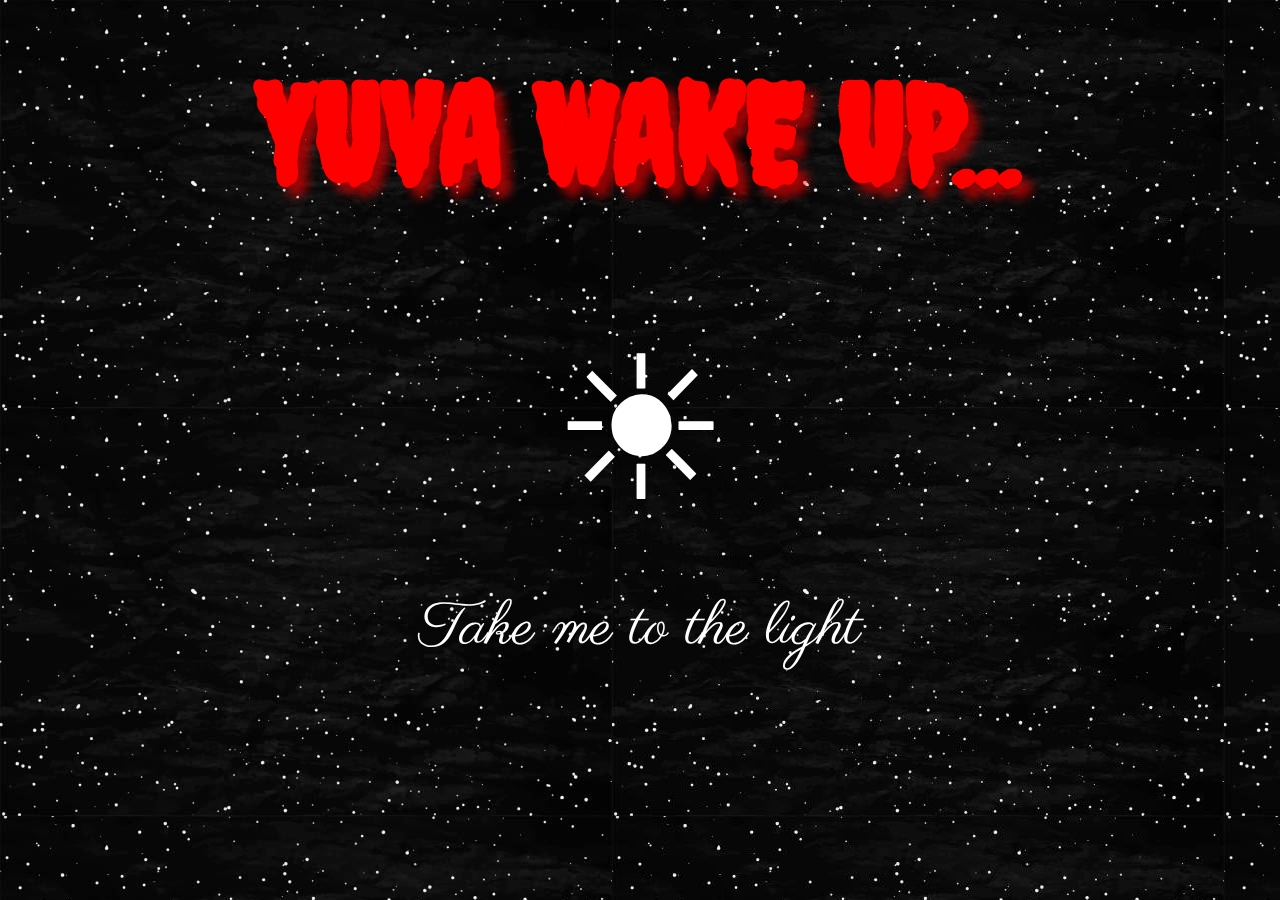
<file: index.html>
<!DOCTYPE html>

<html>




    <head>
        <title> WAKE UP </title>

        <link rel = "stylesheet" href = "indexStyle.css">

        <link rel="preconnect" href="https://fonts.googleapis.com">
        <link rel="preconnect" href="https://fonts.gstatic.com" crossorigin>
        <link href="https://fonts.googleapis.com/css2?family=Creepster&family=Roboto:ital,wght@0,100..900;1,100..900&display=swap" rel="stylesheet">


        <link rel="preconnect" href="https://fonts.googleapis.com">
        <link rel="preconnect" href="https://fonts.gstatic.com" crossorigin>
        <link href="https://fonts.googleapis.com/css2?family=Creepster&family=Parisienne&family=Roboto:ital,wght@0,100..900;1,100..900&display=swap" rel="stylesheet">
    </head>


    <body class = "start-page">
        
        <div class = "index-title">
            <h1 class = "title-text">
                YUVA WAKE UP...
            </h1>

        </div>

        <div id = "index-sun">
            
            <div class = "sun">
                &#9728;
                
            </div>
            <div class="sun-text">Take me to the light</div>

        </div>

        <script src="script.js"></script>

    </body>



</html>
</file>
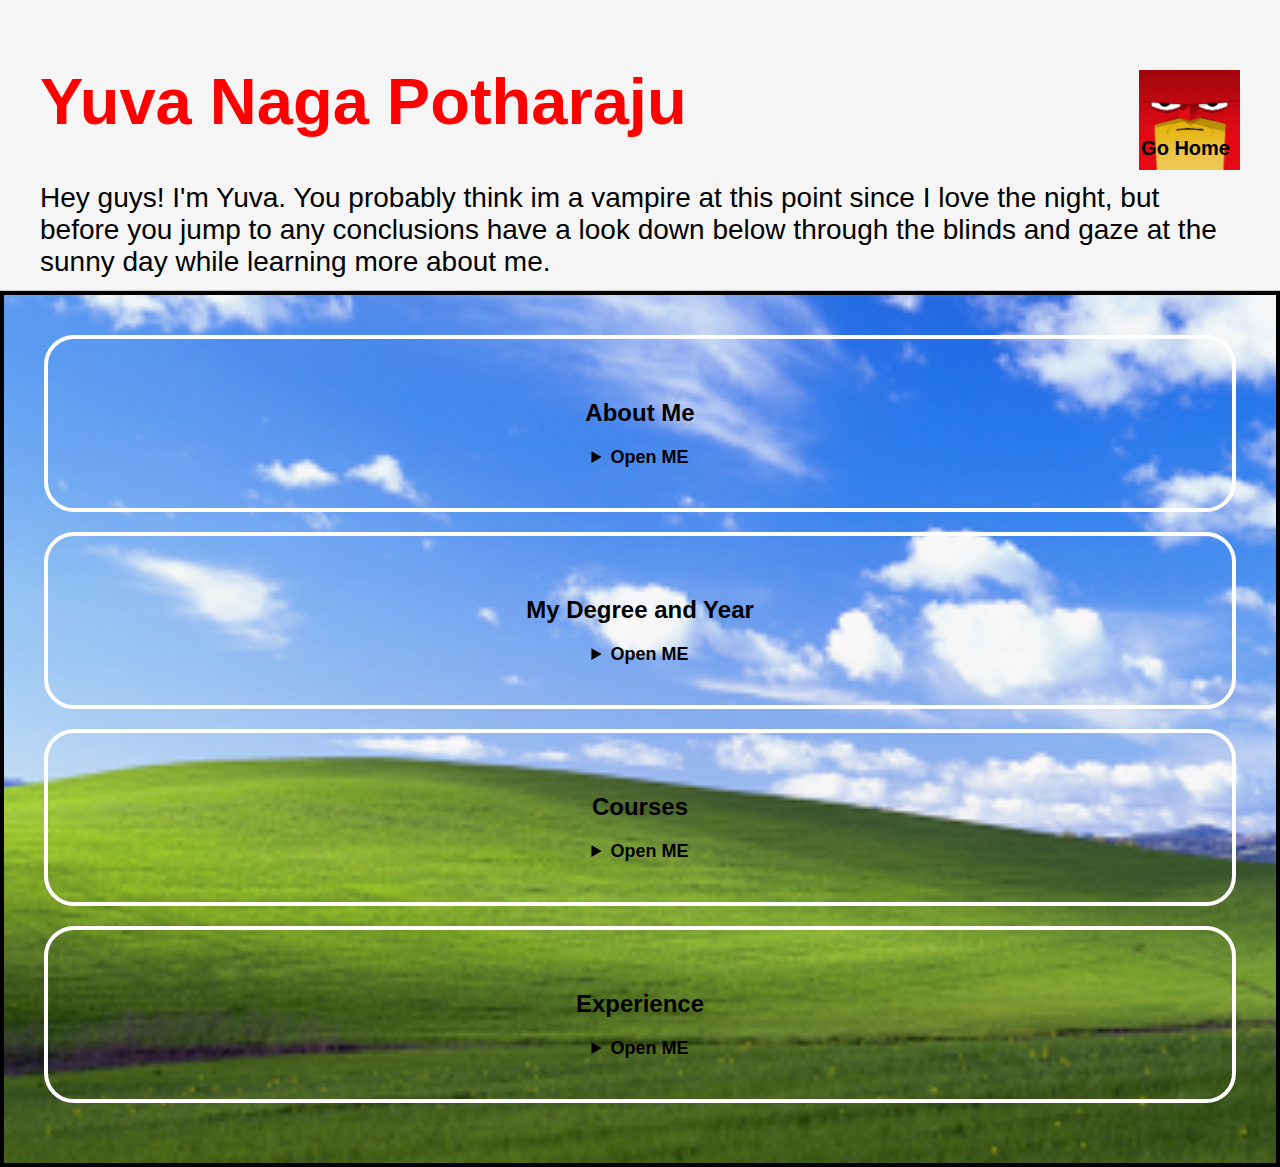
<file: main.html>
<!DOCTYPE html>

<html>




    <head>
        <title> WAKE UP </title>

        <link rel = "stylesheet" href = "main.css">

        <link rel="preconnect" href="https://fonts.googleapis.com">
        <link rel="preconnect" href="https://fonts.gstatic.com" crossorigin>
        <link href="https://fonts.googleapis.com/css2?family=Creepster&family=Roboto:ital,wght@0,100..900;1,100..900&display=swap" rel="stylesheet">


        <link rel="preconnect" href="https://fonts.googleapis.com">
        <link rel="preconnect" href="https://fonts.gstatic.com" crossorigin>
        <link href="https://fonts.googleapis.com/css2?family=Creepster&family=Parisienne&family=Roboto:ital,wght@0,100..900;1,100..900&display=swap" rel="stylesheet">
    </head>


    <body class="main-page">

    <div class="banner">
    <div class="banner-text">
        <h1 class="name">Yuva Naga Potharaju</h1>
        <p class="description">
            Hey guys! I'm Yuva. You probably think im a vampire at this point since I love the night, but before you jump to any conclusions have a look down below through the blinds and gaze at the sunny day while learning more about me.
             
        </p>
    </div>

        <div id="banner-logo">
            <img src="NETFLIX.png" />
        <div class="logo-text">Go Home</div>
    </div>
</div>

    <div class="window">
        <div class="quadrant">
            <h2>About Me</h2>
            <details>
                <summary>Open ME</summary>
                
                    <ul>
                        <li>Im 18, turning 19 on March 12th, make sure you mark this in you calender.</li>
                        <li>My favourite game OAT is Ghost of Tsushima</li>
                        <li>I love the colour red.</li>
                    </ul>


                
            </details>
        </div>
        <div class="quadrant">
            <h2>My Degree and Year</h2>
            <details>
                <summary>Open ME</summary>


                <ul>
                    <li>My degree is in computer Science and im in my second year. 1 Year left to go YAY!.</li>
                
                </ul>

   
            </details>
        </div>
        <div class="quadrant">
            <h2>Courses</h2>
            <details>



                <summary>Open ME</summary>

                <ul>
                    <li>
                        COMP1511 COMP1521 COMP1531 
                    </li>
                    <li>
                        MATH1081 MATH1231 MATH1131 COMM1100
                    </li>
                    
                </ul>
                
            </details>
        </div>
        <div class="quadrant">
            <h2>Experience</h2>
            <details>
                <summary>Open ME</summary>
                    <ul>
                        <li>I have had experience in working on backend using Javascript which I gained through my COMP1531 course where me and 4 group members made a clone of kahoot.
                         This included writing tests, working on routing, making API calls and Authentication(Hashing Passwords). This was extremely valuable experience, however i was never
                         taught how to code or maintain frontend. Frontend using HTML and CSS was completely self taught since the start of 2026. I love Webdev as it allows me to express my creativity
                         and have something to show for visually which is very staisfying. This is my first project where i strung together HTML CSS and Javascript to make a website and I beleive that 
                         if given the opportunity I will be able to contribute well as a Trainee and learn the basics I may have skipped over and overall become a better web dev who has experience working in a team environment.
                        </li>
                    
                    </ul>
            </details>
        </div>
    </div>
    <script src="script.js"></script>
</body>




</html>
</file>
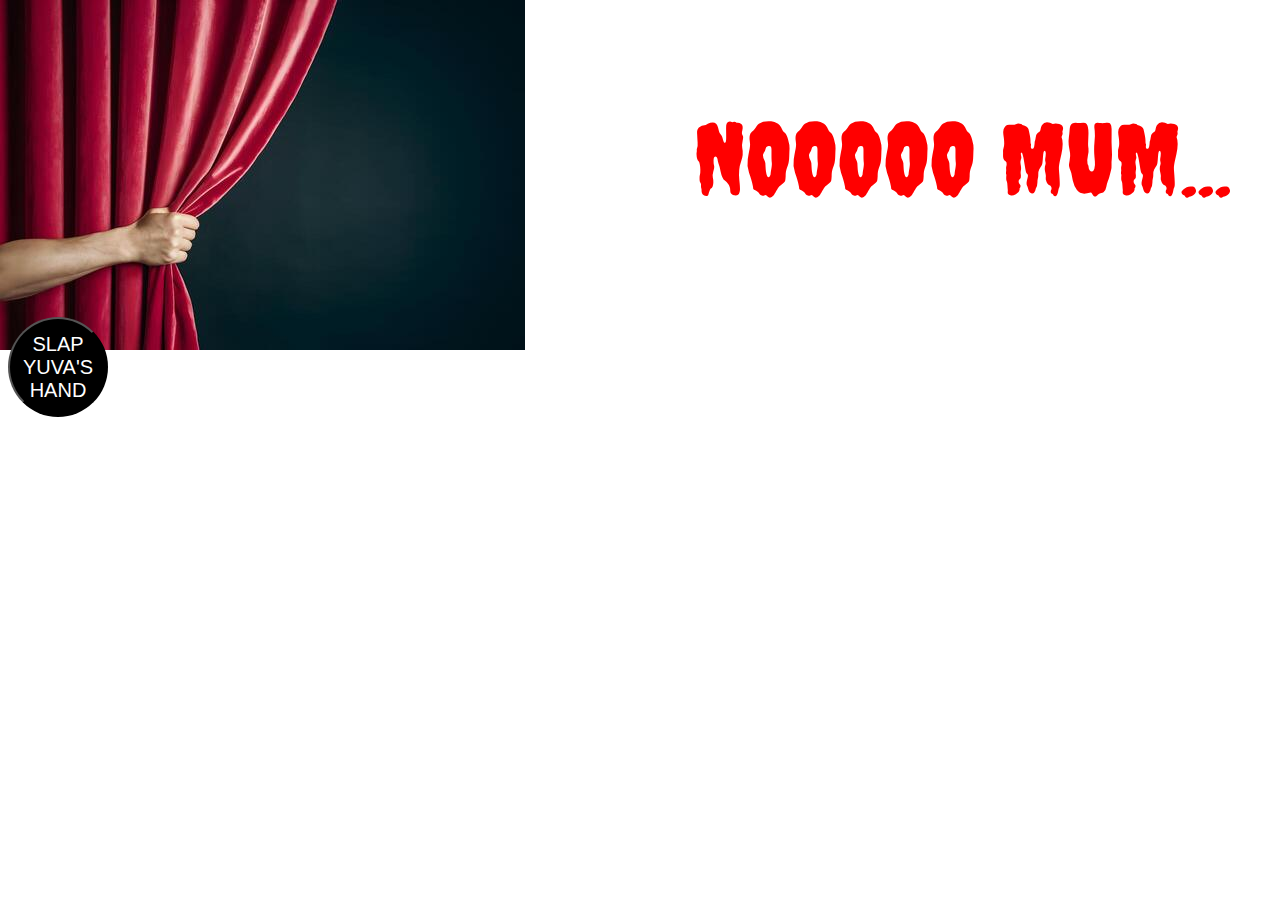
<file: openWindow.html>
<!DOCTYPE html>

<html>




    <head>
        <title> Open The Window </title>

        <link rel = "stylesheet" href = "openWindow.css">

        <link rel="preconnect" href="https://fonts.googleapis.com">
        <link rel="preconnect" href="https://fonts.gstatic.com" crossorigin>
        <link href="https://fonts.googleapis.com/css2?family=Creepster&family=Roboto:ital,wght@0,100..900;1,100..900&display=swap" rel="stylesheet">


        <link rel="preconnect" href="https://fonts.googleapis.com">
        <link rel="preconnect" href="https://fonts.gstatic.com" crossorigin>
        <link href="https://fonts.googleapis.com/css2?family=Creepster&family=Parisienne&family=Roboto:ital,wght@0,100..900;1,100..900&display=swap" rel="stylesheet">
    </head>


    <body class = "open">
        <div>
            <p class = "mum"> 
                NOOOOO MUM...
            </p>
        </div>

        <div> 
            <button class = "slap">
                SLAP YUVA'S HAND
            </button>
        </div>


    </body>



</html>
</file>
<file: indexStyle.css>
.index-title {
    text-align: center;
    animation-name: appear;
    animation-duration: 2s;
}



#index-sun {
    color: white;
    font-family : "Parisienne";
    display: flex;
    flex-direction: column;
    align-items: center;
    width: fit-content;
    margin: 100px auto;
    transition: 0.3s;
    cursor: pointer;
}


.sun {
    font-size: 200px;
    animation-name: spin;
    animation-duration: 3s;
}

#index-sun:hover {
    color: yellow;
    transform: scale(1.2);

}

.sun-text {
    font-size: 60px;;
    
    
 
}


.title-text {
    color: red;
    font-family: "Creepster", "Arial" ;
    font-size: 140px;
    font-style: normal;
    margin-top: 50px;
    margin-bottom: 10px;
    text-shadow: 10px 10px 10px rgba(249, 1, 1, 0.6);
}

@keyframes spin {

    0% {

    }

    100% {
        transform: rotate(360deg);
    }
}

@keyframes appear {

    from {
        opacity: 0;
    }

    100% {
        opacity: 1;
    }
}






.start-page {
    /* background-color: black; */
    background-image: url("stars.jpg") ;
    
}
</file>
<file: main.css>
body, html {
    margin: 0;
    padding: 0;
    height: 100%;
    font-family: sans-serif;
}

/* Main page container */
.main-page {
    height: 100vh;        
}

/* List items */
li {
    font-size: 20px;  
    text-align: left;
    font-weight: 700;
}

.name {
    color: red;
    font-size: 65px;
}


.banner {
    height: 250px;   
    padding: 20px 40px;
    background-color: whitesmoke;
    border-bottom: 1px solid #ccc;
    position: relative;
}

/* Banner text */
.banner-text {
    margin-bottom: 10px;
}

.description {
    font-size: 28px;
}

/* Banner logo */
#banner-logo img {
    height: 100px;
    width: auto;  
    position: absolute;
    top:70px;
    right:40px;
    cursor: pointer;
    
    
    animation-name: netflixman;
    animation-duration: 1s;
    animation-iteration-count: infinite;
}

.logo-text {
    font-size: 20px;
    color: black;       
    margin-top: 7px;    
    font-weight: bold;
    position: absolute;
    top:130px;
    right:50px;
}


/* Window section */
.window {    
    display: block;
    background-image: url("day.jpeg");
    background-size: cover;
    background-position: center;
    box-shadow:  0 0 5px rgba(0,0,0,0.3);
    padding: 40px;   
    transition: opacity 1s;
    border-color: black;
    border-style: solid;
    border-width: 4px;
}

.window:hover {
    opacity: 0.7;
}

/* Quadrants inside the window */
.quadrant {
    border: 4px solid white;
    padding: 40px;
    text-align: center;
    margin-bottom: 20px; 
    border-radius: 30px;
}


details {
    margin-top: 20px;
    font-size: 18px;
}

summary {
    cursor: pointer;
    font-weight: bold;
}

/* Logo bounce animation */
@keyframes netflixman {
    0% {
        transform: translateY(-30px);
    }
    50% {
        transform: translateY(-55px)
    }
    100% {
        transform: translateY(-30px);
    }
}
</file>
<file: openWindow.css>
.open {
    /* background-color: black; */
    background-image: url("opencur.jpg") ;
    background-repeat: no-repeat;  
           
}

.slap {
    border-radius: 100px;
    padding: auto;
    font-size: 20px;
    height:100px;
    width: 100px;
    background-color: black;
    color:white;
    
    
}

.mum {
    animation-name: appear;
    animation-duration: 2s; 
    font-size: 100px; 
    text-align: right;
    margin-right: 40px;
    color: red;
    font-family: "Creepster", "Arial";
}

@keyframes appear {

    from {
        opacity: 0;
    }

    100% {
        opacity: 1;
    }
}


/* @keyframes open {

    0% {
        background-position: center ;
    }

    100% {
        background-position:top;
    }
} */
</file>
